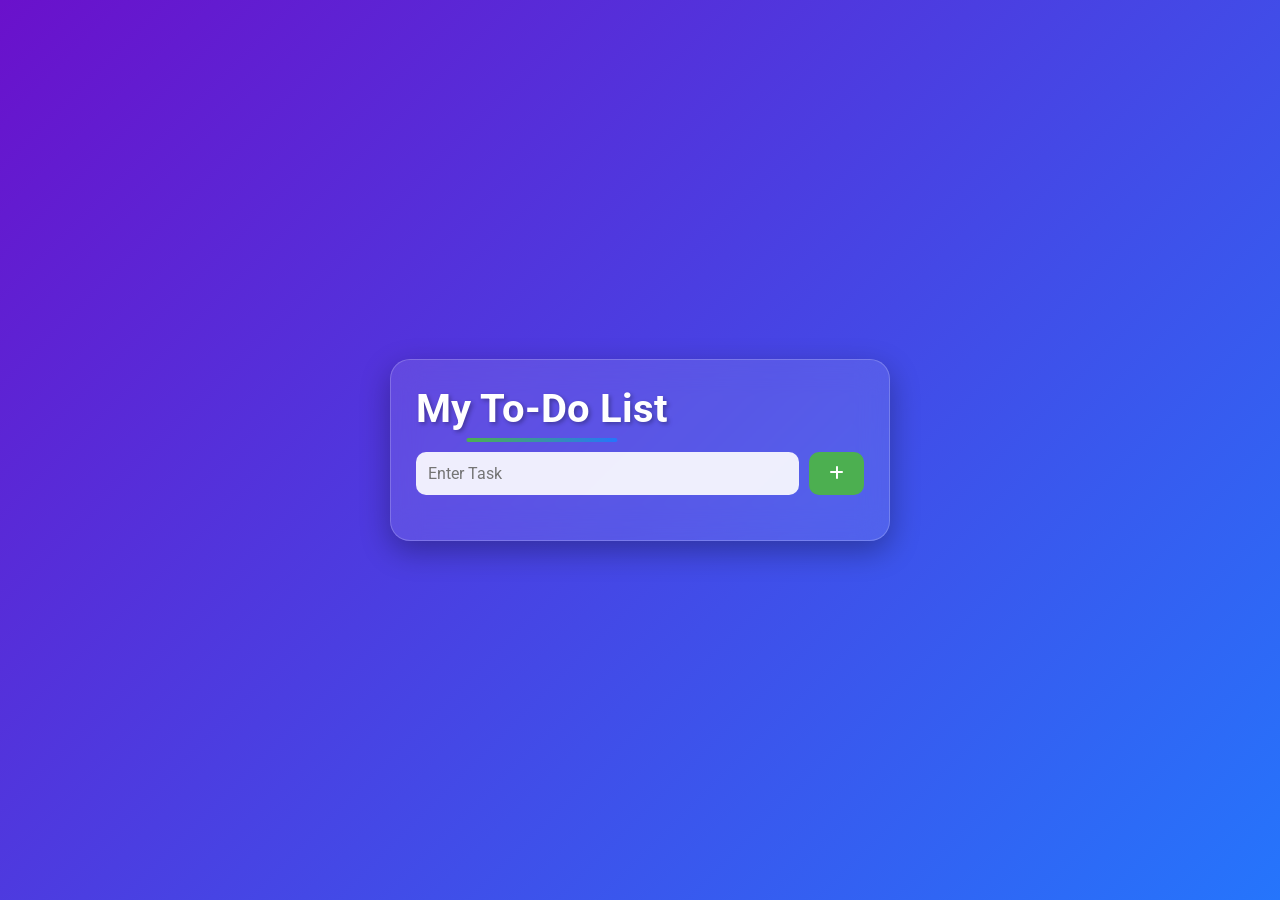
<file: To-Do-List-App/indexp5.html>
<!DOCTYPE html>
<html lang="en">
<head>
    <meta charset="UTF-8">
    <meta name="viewport" content="width=device-width, initial-scale=1.0">
    <link rel="stylesheet" href="https://cdnjs.cloudflare.com/ajax/libs/font-awesome/6.7.2/css/all.min.css" integrity="sha512-Evv84Mr4kqVGRNSgIGL/F/aIDqQb7xQ2vcrdIwxfjThSH8CSR7PBEakCr51Ck+w+/U6swU2Im1vVX0SVk9ABhg==" crossorigin="anonymous" referrerpolicy="no-referrer" />
    <!--css sheet link-->
    <link rel="stylesheet" href="styling2.css">
    <!--global font links-->
    <link rel="preconnect" href="https://fonts.googleapis.com">
    <link rel="preconnect" href="https://fonts.gstatic.com" crossorigin>
    <link href="https://fonts.googleapis.com/css2?family=Roboto:ital@0;1&display=swap" rel="stylesheet">
    <title>TO-DO-LIST APP</title>
</head>
<body>
    <div class="container">
      <h1 class="app-heading">My To-Do List</h1> 
        <div id="add-task-container">
            <input type="text" placeholder="Enter Task" id="input-task">
            <button id="add-task"><i class="fa-solid fa-plus"></i></button>
        </div>
        <div id="task-container"></div>
    </div>   
    <script src="scriptp5.js"></script>
</body>
</html>
</file>
<file: To-Do-List-App/styling2.css>
/* General Reset */
* {
    margin: 0;
    padding: 0;
    box-sizing: border-box;
    font-family: 'Roboto', sans-serif;
}

/* Heading Styling */
.app-heading {
    text-align: center;
    font-size: 2.5rem;
    font-weight: bold;
    margin-bottom: 20px;
    color: #fff;
    text-shadow: 2px 2px 4px rgba(0, 0, 0, 0.3);
    position: relative;
    display: inline-block;
}

.app-heading::after {
    content: '';
    display: block;
    width: 60%;
    height: 4px;
    background: linear-gradient(90deg, #4caf50, #2575fc);
    border-radius: 2px;
    position: absolute;
    bottom: -10px;
    left: 50%;
    transform: translateX(-50%);
    animation: underlineAnimation 2s infinite;
}

@keyframes underlineAnimation {
    0% {
        width: 60%;
    }
    50% {
        width: 80%;
    }
    100% {
        width: 60%;
    }
}
* {
    margin: 0;
    padding: 0;
    box-sizing: border-box;
    font-family: 'Roboto', sans-serif;
}

/* Body Styling */
body {
    background: linear-gradient(135deg, #6a11cb, #2575fc);
    color: #fff;
    display: flex;
    justify-content: center;
    align-items: center;
    min-height: 100vh;
    padding: 20px;
}

/* Container Styling */
.container {
    background: rgba(255, 255, 255, 0.1);
    backdrop-filter: blur(15px);
    border-radius: 20px;
    padding: 25px;
    width: 100%;
    max-width: 500px;
    box-shadow: 0 10px 30px rgba(0, 0, 0, 0.3);
    border: 1px solid rgba(255, 255, 255, 0.2);
}

/* Add Task Container */
#add-task-container {
    display: flex;
    gap: 10px;
    margin-bottom: 20px;
}

#input-task {
    flex: 1;
    padding: 12px;
    border: none;
    border-radius: 10px;
    font-size: 16px;
    outline: none;
    background: rgba(255, 255, 255, 0.9);
    color: #333;
    transition: box-shadow 0.3s ease;
}

#input-task:focus {
    box-shadow: 0 0 10px rgba(255, 255, 255, 0.5);
}

#add-task {
    background: #4caf50;
    border: none;
    border-radius: 10px;
    color: #fff;
    padding: 12px 20px;
    cursor: pointer;
    transition: background 0.3s ease, transform 0.2s ease;
    font-size: 16px;
}

#add-task:hover {
    background: #45a049;
    transform: scale(1.05);
}

#add-task:active {
    transform: scale(0.95);
}

/* Task Container */
#task-container {
    display: flex;
    flex-direction: column;
    gap: 10px;
}

.task {
    background: rgba(255, 255, 255, 0.9);
    padding: 15px;
    border-radius: 10px;
    display: flex;
    justify-content: space-between;
    align-items: center;
    box-shadow: 0 4px 10px rgba(0, 0, 0, 0.1);
    animation: fadeIn 0.5s ease;
    transition: transform 0.3s ease, box-shadow 0.3s ease;
}

.task:hover {
    transform: translateY(-3px);
    box-shadow: 0 6px 15px rgba(0, 0, 0, 0.2);
}

.task li {
    list-style: none;
    flex: 1;
    font-size: 16px;
    color: #333;
    margin-right: 10px;
}

.task.completed li {
    text-decoration: line-through;
    color: #888;
}

.task button {
    background: transparent;
    border: none;
    border-radius: 8px;
    color: #fff;
    padding: 8px;
    cursor: pointer;
    transition: background 0.3s ease, transform 0.2s ease;
    display: flex;
    align-items: center;
    justify-content: center;
}

.task button:hover {
    transform: scale(1.1);
}

.task button:active {
    transform: scale(0.9);
}

.checkTask {
    background: #4caf50 !important;
    margin-right: 5px;
}

.checkTask:hover {
    background: #45a049 !important;
}

.deleteTask {
    background: #ff4d4d !important;
}

.deleteTask:hover {
    background: #e60000 !important;
}

/* Animations */
@keyframes fadeIn {
    from {
        opacity: 0;
        transform: translateY(-10px);
    }
    to {
        opacity: 1;
        transform: translateY(0);
    }
}
</file>
